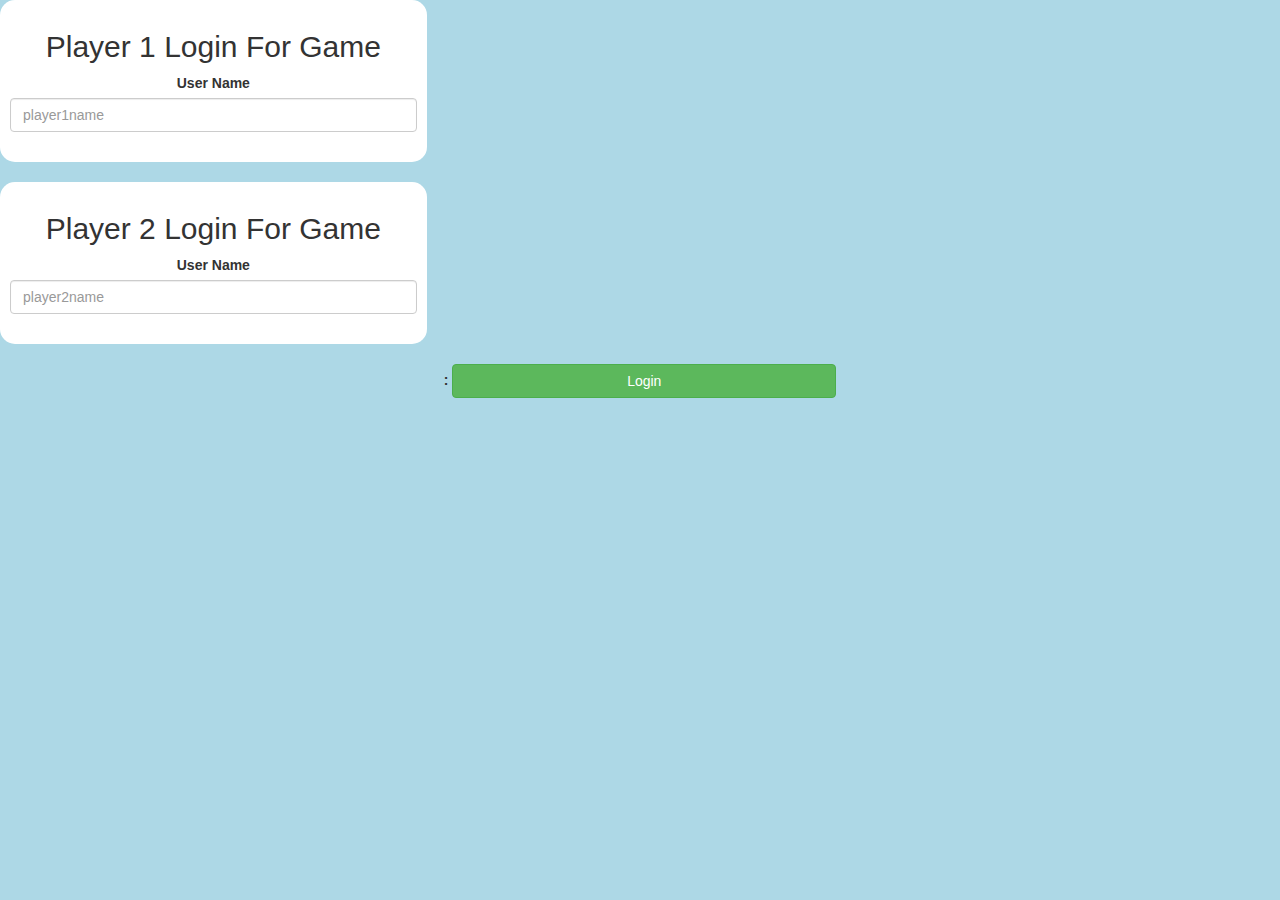
<file: index.html>
<!DOCTYPE html>
<html>
<head>
	<title>Math Quiz</title>

<meta name="viewport" content="width=device-width, initial-scale=1">
<link rel="stylesheet" href="https://maxcdn.bootstrapcdn.com/bootstrap/3.4.0/css/bootstrap.min.css">
<script src="https://ajax.googleapis.com/ajax/libs/jquery/3.4.1/jquery.min.js"></script>
<script src="https://maxcdn.bootstrapcdn.com/bootstrap/3.4.0/js/bootstrap.min.js"></script>

<link rel="stylesheet" type="text/css" href="style.css">
</head>
<body>
   

  <div class="col-lg-4 col-sm-8 col-xs-11 login_div1">
    <center>
    <h2>Player 1 Login For Game</h2>
    <label>User Name</label>
    <input type="text" id="player1nameinput" class="form-control" placeholder="player1name">
    <br>
    </center>
    </div>
    <br>

  <div class="col-lg-4 col-sm-8 col-xs-11 login_div2">
    <center>
    <h2>Player 2 Login For Game</h2>
    <label>User Name</label>
    <input type="text" id="player2nameinput" class="form-control" placeholder="player2name">
    <br>
    </center>
    </div>
    <br>
  
  <center>
  <label>: <b style="color: green"></b></label>
            <button onclick="send()"class="btn btn-success" style="width: 30%;">Login</button>
      
          </center>
      </div>
      
      <script src="quiz_game_login.js"></script>
      </body>
      </html>
</file>
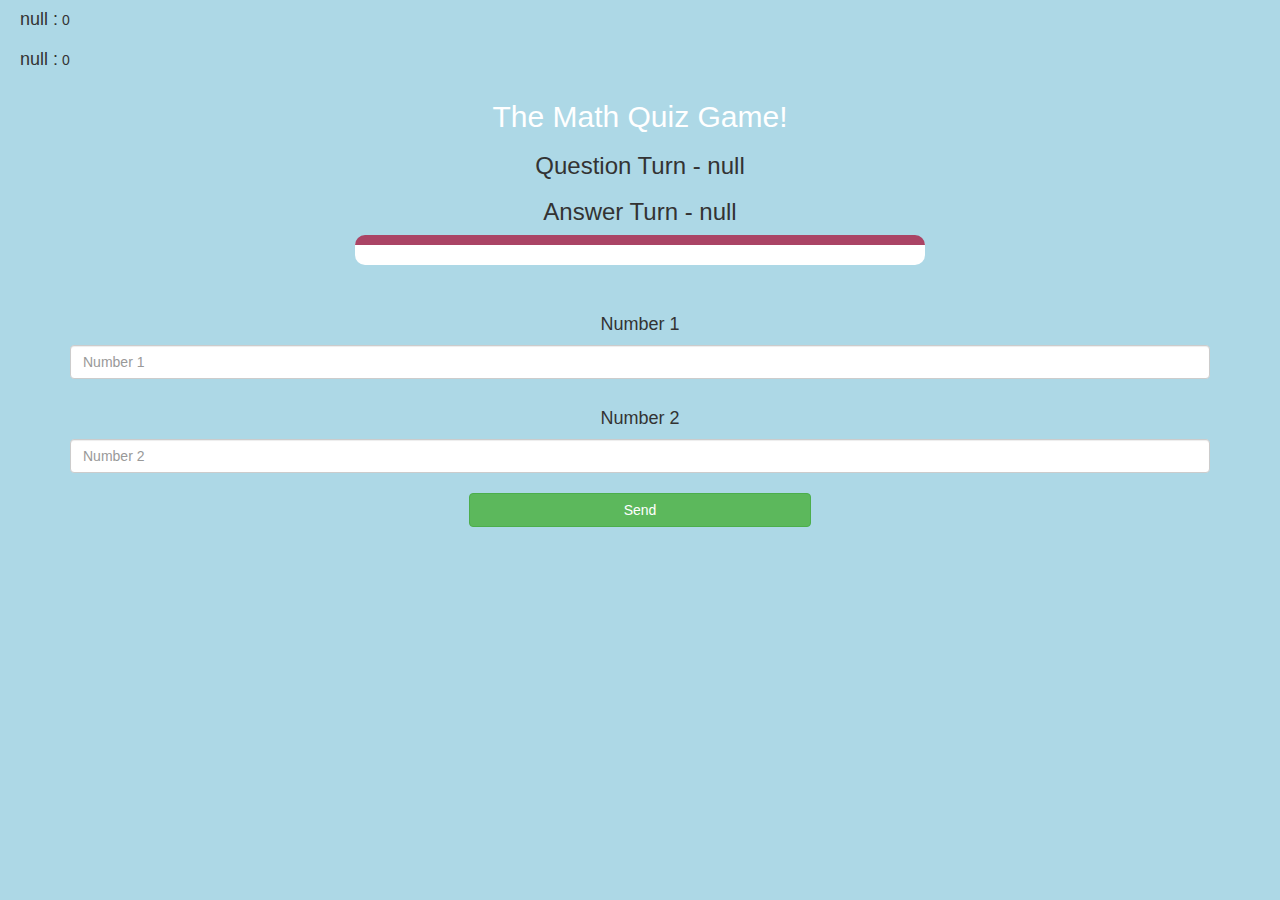
<file: quiz_game_login.html>
<!DOCTYPE html>
<html>
<head>
    <title>The Math Quiz Game</title>

<meta name="viewport" content="width=device-width, initial-scale=1">
<link rel="stylesheet" href="https://maxcdn.bootstrapcdn.com/bootstrap/3.4.0/css/bootstrap.min.css">
<script src="https://ajax.googleapis.com/ajax/libs/jquery/3.4.1/jquery.min.js"></script>
<script src="https://maxcdn.bootstrapcdn.com/bootstrap/3.4.0/js/bootstrap.min.js"></script>
<link rel="stylesheet" type="text/css" href="style.css">
</head>
<body>

<h4 id="player1_name"></h4> <span id="player1_score"></span>
<br>
<h4 id="player2_name"></h4> <span id="player2_score"></span>

<div class="container">
    <center>
        <h2 style="color: white;">The Math Quiz Game!</h2>
        <h3 id="player_question"></h3>
        <h3 id="player_answer"></h3>
        <div id="output" class="col-lg-6"> </div>
        <br>
        <br>
        <h4>Number 1</h4>
        <input type="text" id="number1" class="form-control" placeholder="Number 1">
        <br>
        <h4>Number 2</h4>
        <input type="text" id="number2" class="form-control" placeholder="Number 2">
        <br>
        <button onclick="send()" class="btn btn-success" style="width: 30%;">Send</button>
    </center>
</div>

<script src="main.js"></script>
</body>
</html>
</file>
<file: style.css>
body
{
	background: lightblue;
}

	.login_div1 , .login_div2
	{
		background: white;
		padding: 10px;
		float: none;
		border-radius: 15px;
	}


#player1_name , #player2_name
{
	display: inline-block;
	margin-left: 20px;
}
#word
{
	width: 60%;
}
#word_display
{
	letter-spacing: 5px;
}

#output
{
background: white;
border-radius: 10px;
border-top: 10px solid #AA4465;
padding: 10px;
float: none;
text-align: left;
}
</file>
